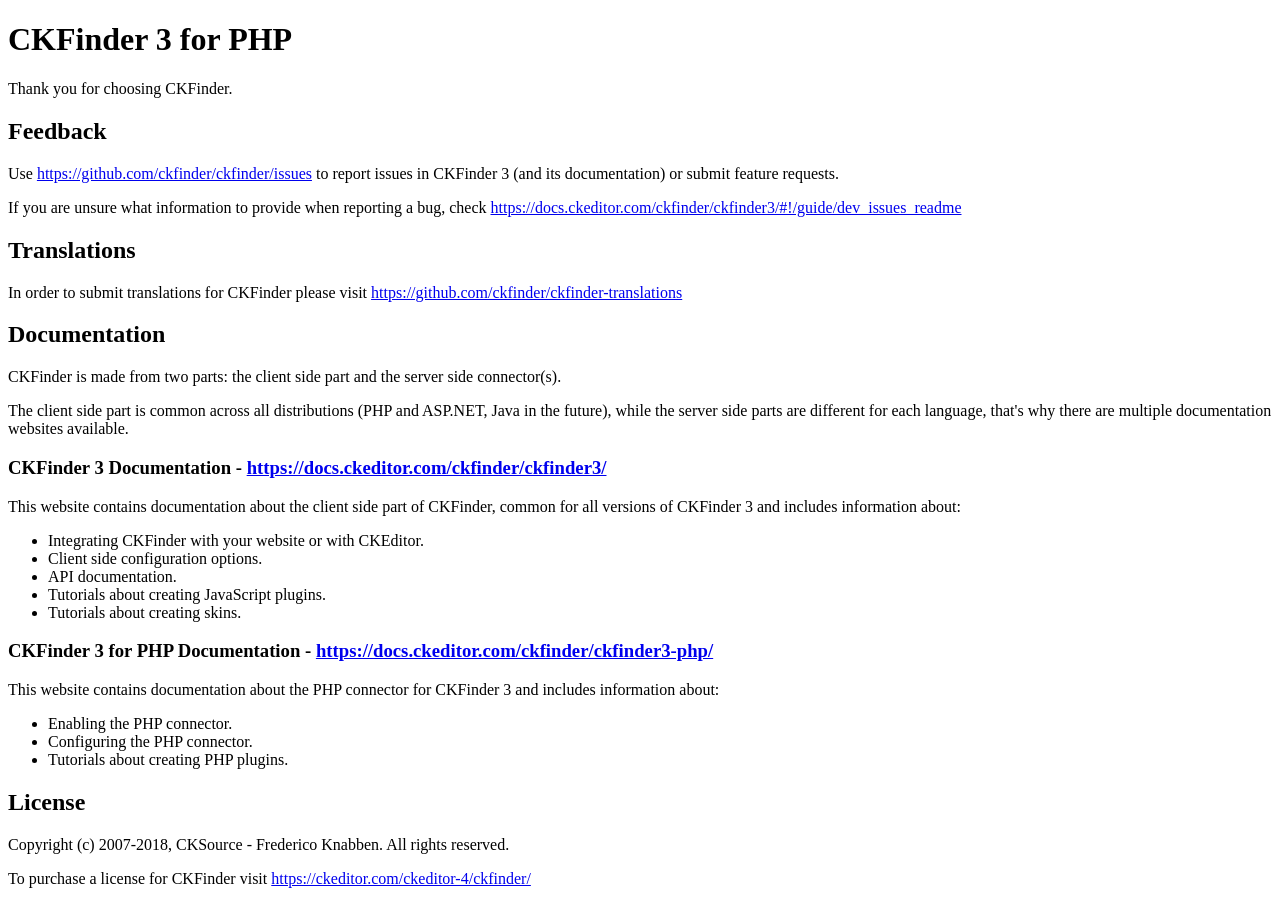
<file: shoe/ckfinder/README.html>
<!DOCTYPE html>
<html lang="en">
<head>
	<meta charset="UTF-8">
	<title>CKFinder Readme</title>
</head>
<body>
<h1 id="ckfinder-3-for-php">CKFinder 3 for PHP</h1>
<p>Thank you for choosing CKFinder.</p>
<h2 id="feedback">Feedback</h2>
<p>Use <a href="https://github.com/ckfinder/ckfinder/issues">https://github.com/ckfinder/ckfinder/issues</a> to report issues in CKFinder 3 (and its documentation) or submit
feature requests.</p>
<p>If you are unsure what information to provide when reporting a bug, check <a href="https://docs.ckeditor.com/ckfinder/ckfinder3/#!/guide/dev_issues_readme">https://docs.ckeditor.com/ckfinder/ckfinder3/#!/guide/dev_issues_readme</a></p>
<h2 id="translations">Translations</h2>
<p>In order to submit translations for CKFinder please visit <a href="https://github.com/ckfinder/ckfinder-translations">https://github.com/ckfinder/ckfinder-translations</a></p>
<h2 id="documentation">Documentation</h2>
<p>CKFinder is made from two parts: the client side part and the server side connector(s).</p>
<p>The client side part is common across all distributions (PHP and ASP.NET, Java in the future), while
the server side parts are different for each language, that&#39;s why there are multiple documentation websites available.</p>
<h3 id="ckfinder-3-documentation-https-docs-ckeditor-com-ckfinder-ckfinder3-">CKFinder 3 Documentation - <a href="https://docs.ckeditor.com/ckfinder/ckfinder3/">https://docs.ckeditor.com/ckfinder/ckfinder3/</a></h3>
<p>This website contains documentation about the client side part of CKFinder, common for all versions of CKFinder 3
and includes information about:</p>
<ul>
<li>Integrating CKFinder with your website or with CKEditor.</li>
<li>Client side configuration options.</li>
<li>API documentation.</li>
<li>Tutorials about creating JavaScript plugins.</li>
<li>Tutorials about creating skins.</li>
</ul>
<h3 id="ckfinder-3-for-php-documentation-https-docs-ckeditor-com-ckfinder-ckfinder3-php-">CKFinder 3 for PHP Documentation - <a href="https://docs.ckeditor.com/ckfinder/ckfinder3-php/">https://docs.ckeditor.com/ckfinder/ckfinder3-php/</a></h3>
<p>This website contains documentation about the PHP connector for CKFinder 3 and includes information about:</p>
<ul>
<li>Enabling the PHP connector.</li>
<li>Configuring the PHP connector.</li>
<li>Tutorials about creating PHP plugins.</li>
</ul>
<h2 id="license">License</h2>
<p>Copyright (c) 2007-2018, CKSource - Frederico Knabben. All rights reserved.</p>
<p>To purchase a license for CKFinder visit <a href="https://ckeditor.com/ckeditor-4/ckfinder/">https://ckeditor.com/ckeditor-4/ckfinder/</a></p>

</body>
</html>
</file>
